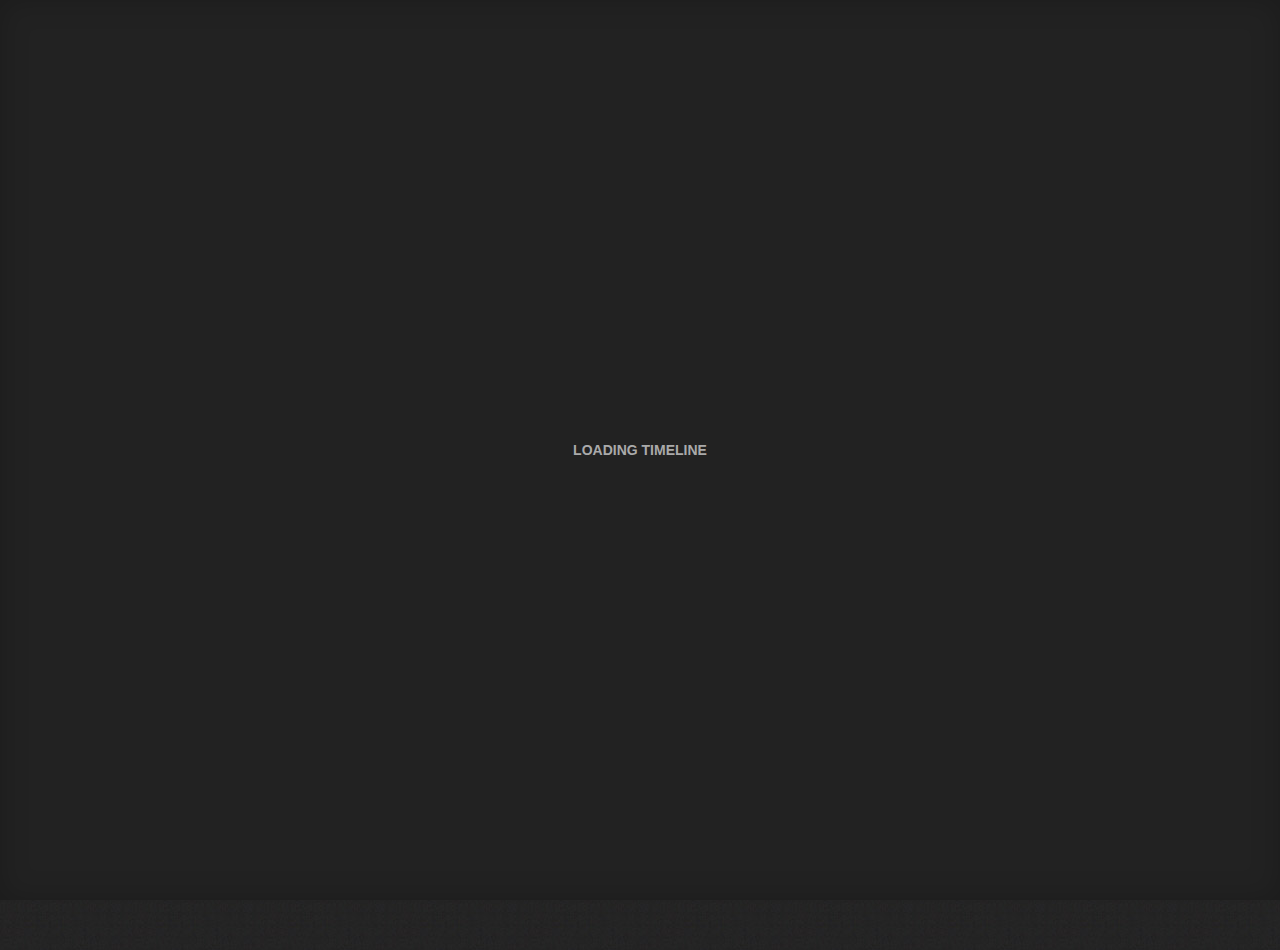
<file: brorby/index.html>
<!DOCTYPE html>
<html>
    <head>
        <meta charset="utf-8" />
        <title>Timeline Portfolio | Tutorialzine Demo</title>
        
        <!-- The default timeline stylesheet -->
        <link rel="stylesheet" href="assets/css/timeline.css" />
        <!-- Our customizations to the theme -->
        <link rel="stylesheet" href="assets/css/styles.css" />
        
        <!-- Google Fonts -->
        <link rel="stylesheet" href="http://fonts.googleapis.com/css?family=Dancing+Script|Antic+Slab" />
        
        <!--[if lt IE 9]>
          <script src="http://html5shiv.googlecode.com/svn/trunk/html5.js"></script>
        <![endif]-->
    </head>
    
    <body>

		<header>
			<a href="http://tutorialzine.com/2012/04/timeline-portfolio/">Download on Tutorialzine</a>
		</header>

		<div id="timeline">
			<!-- Timeline.js will genereate the markup here -->
		</div>
        
        <!-- JavaScript includes - jQuery, turn.js and our own script.js -->
		<script src="http://code.jquery.com/jquery-1.7.1.min.js"></script>
		<script src="assets/js/timeline-min.js"></script>
		<script src="assets/js/script.js"></script>

    </body>
</html>
</file>
<file: brorby/assets/css/timeline.css>
#timeline h1,#timeline h2,#timeline h3,#timeline h4,#timeline h5,#timeline h6,#timeline p,#timeline blockquote,#timeline pre,#timeline a,#timeline abbr,#timeline acronym,#timeline address,#timeline cite,#timeline code,#timeline del,#timeline dfn,#timeline em,#timeline img,#timeline q,#timeline s,#timeline samp,#timeline small,#timeline strike,#timeline strong,#timeline sub,#timeline sup,#timeline tt,#timeline var,#timeline dd,#timeline dl,#timeline dt,#timeline li,#timeline ol,#timeline ul,#timeline fieldset,#timeline form,#timeline label,#timeline legend,#timeline button,#timeline table,#timeline caption,#timeline tbody,#timeline tfoot,#timeline thead,#timeline tr,#timeline th,#timeline td{margin:0;padding:0;border:0;font-weight:normal;font-style:normal;font-size:100%;line-height:1;font-family:inherit;}
#timeline table{border-collapse:collapse;border-spacing:0;}
#timeline ol,#timeline ul{list-style:none;}
#timeline q:before,#timeline q:after,#timeline blockquote:before,#timeline blockquote:after{content:"";}
#timeline a:focus{outline:thin dotted;}
#timeline a:hover,#timeline a:active{outline:0;}
#timeline article,#timeline aside,#timeline details,#timeline figcaption,#timeline figure,#timeline footer,#timeline header,#timeline hgroup,#timeline nav,#timeline section{display:block;}
#timeline audio,#timeline canvas,#timeline video{display:inline-block;*display:inline;*zoom:1;}
#timeline audio:not([controls]){display:none;}
#timeline sub,#timeline sup{font-size:75%;line-height:0;position:relative;vertical-align:baseline;}
#timeline sup{top:-0.5em;}
#timeline sub{bottom:-0.25em;}
#timeline img{border:0;-ms-interpolation-mode:bicubic;}
#timeline button,#timeline input,#timeline select,#timeline textarea{font-size:100%;margin:0;vertical-align:baseline;*vertical-align:middle;}
#timeline button,#timeline input{line-height:normal;*overflow:visible;}
#timeline button::-moz-focus-inner,#timeline input::-moz-focus-inner{border:0;padding:0;}
#timeline button,#timeline input[type="button"],#timeline input[type="reset"],#timeline input[type="submit"]{cursor:pointer;-webkit-appearance:button;}
#timeline input[type="search"]{-webkit-appearance:textfield;-webkit-box-sizing:content-box;-moz-box-sizing:content-box;box-sizing:content-box;}
#timeline input[type="search"]::-webkit-search-decoration{-webkit-appearance:none;}
#timeline textarea{overflow:auto;vertical-align:top;}
html,body{height:100%;padding:0px;margin:0px;}
#timeline{width:100%;height:100%;padding:0px;margin:0px;background-color:#ffffff;position:absolute;overflow:hidden;}#timeline .feedback{position:absolute;display:table;overflow:hidden;top:0px;left:0px;z-index:2000;width:100%;height:100%;background-color:#e9e9e9;border:1px solid #cccccc;}#timeline .feedback .messege{display:table-cell;vertical-align:middle;font-size:28px;font-family:"Helvetica Neue",Helvetica,Arial,sans-serif;font-weight:bold;text-transform:uppercase;line-height:36px;width:75%;margin-left:auto;margin-right:auto;margin-top:auto;margin-bottom:auto;text-align:center;}
#timeline .container.main{position:absolute;top:0px:	left:0px;padding-bottom:3px;width:auto;height:auto;margin:0px;clear:both;}
#timeline img,#timeline embed,#timeline object,#timeline video,#timeline iframe{max-width:100%;}
#timeline img{max-height:100%;border:1px solid #999999;}
#timeline a{color:#0088cc;text-decoration:none;}
#timeline a:hover{color:#005580;text-decoration:underline;}
#timeline .twitter{text-align:left;font-family:"Helvetica Neue",Helvetica,Arial,sans-serif;background-color:#ffffff;margin-left:auto;margin-right:auto;margin-bottom:15px;clear:both;}#timeline .twitter blockquote{font-size:15px;line-height:20px;color:#666666;}#timeline .twitter blockquote p{font-size:28px;line-height:36px;margin-bottom:6px;padding-top:10px;background-color:#ffffff;font-family:"Georgia",Times New Roman,Times,serif;color:#000000;}
#timeline .twitter blockquote .quote-mark{color:#666666;}
#timeline .twitter .created-at{background-image:url(timeline.png);background-repeat:no-repeat;background-position:0 -889px;width:24px;height:24px;width:24px;height:24px;overflow:hidden;margin-left:15px;display:inline-block;float:right;filter:alpha(opacity=25);-khtml-opacity:0.25;-moz-opacity:0.25;opacity:0.25;}
#timeline .twitter .created-at:hover{filter:alpha(opacity=100);-khtml-opacity:1;-moz-opacity:1;opacity:1;}
#timeline .twitter .vcard{float:right;margin-bottom:15px;}#timeline .twitter .vcard a{color:#333333;}
#timeline .twitter .vcard a:hover{text-decoration:none;}#timeline .twitter .vcard a:hover .fn{text-decoration:underline;}
#timeline .twitter .vcard .fn,#timeline .twitter .vcard .nickname{padding-left:42px;}
#timeline .twitter .vcard .fn{display:block;font-weight:bold;}
#timeline .twitter .vcard .nickname{margin-top:3px;display:block;color:#666666;}
#timeline .twitter .vcard .avatar{float:left;display:block;width:32px;height:32px;}#timeline .twitter .vcard .avatar img{-moz-border-radius:5px;-webkit-border-radius:5px;border-radius:5px;}
#timeline .layout-media .twitter{max-width:70%;}
#timeline .thumbnail{width:24px;height:24px;overflow:hidden;float:left;margin-right:5px;border:1px solid #cccccc;}
#timeline .thumbnail.twitter{background-image:url(timeline.png);background-repeat:no-repeat;background-position:0 -889px;width:24px;height:24px;}
#timeline .thumbnail.vimeo{background-image:url(timeline.png);background-repeat:no-repeat;background-position:0 -963px;width:24px;height:24px;}
#timeline .thumbnail.youtube{background-image:url(timeline.png);background-repeat:no-repeat;background-position:0 -1111px;width:24px;height:24px;}
#timeline .thumbnail.soundcloud{background-image:url(timeline.png);background-repeat:no-repeat;background-position:0 -659px;width:24px;height:24px;}
#timeline .thumbnail.map{background-image:url(timeline.png);background-repeat:no-repeat;background-position:0 -514px;width:26px;height:21px;}
#timeline .thumbnail.website{background-image:url(timeline.png);background-repeat:no-repeat;background-position:0 -1037px;width:24px;height:24px;}
#timeline .zFront{z-index:500;}
#timeline{}#timeline .feature{width:100%;}#timeline .feature .slider{width:100%;float:left;position:relative;z-index:10;padding-top:15px;-webkit-box-shadow:1px 1px 7px rgba(0, 0, 0, 0.3);-moz-box-shadow:1px 1px 7px rgba(0, 0, 0, 0.3);box-shadow:1px 1px 7px rgba(0, 0, 0, 0.3);}#timeline .feature .slider h2.date{line-height:24px;}
#timeline .feature .slider .date a,#timeline .feature .slider .title a{color:#999999;}
#timeline .feature .slider blockquote{font-size:28px;text-align:left;line-height:36px;margin-bottom:6px;padding-top:10px;background-color:#ffffff;font-family:"Georgia",Times New Roman,Times,serif;color:#000000;}
.slider{width:100%;height:100%;overflow:hidden;}.slider .slider-container-mask{text-align:center;width:100%;height:100%;overflow:hidden;}.slider .slider-container-mask .slider-container{position:absolute;top:0px;left:-2160px;width:100%;height:100%;text-align:center;display:block;background-color:#ffffff;}.slider .slider-container-mask .slider-container .slider-item-container{display:table-cell;vertical-align:middle;}
.slider img,.slider embed,.slider object,.slider video,.slider iframe{max-width:100%;}
.slider .nav-previous,.slider .nav-next{position:absolute;top:0px;width:100px;color:#DBDBDB;font-size:11px;}.slider .nav-previous .nav-container,.slider .nav-next .nav-container{height:100px;position:absolute;}
.slider .nav-previous .icon,.slider .nav-next .icon{margin-bottom:15px;}
.slider .nav-previous .date,.slider .nav-next .date{font-family:"Helvetica Neue",Helvetica,Arial,sans-serif;font-size:15px;font-weight:bold;line-height:#e9e9e9;text-transform:uppercase;margin-bottom:5px;}
.slider .nav-previous .date,.slider .nav-next .date,.slider .nav-previous .title,.slider .nav-next .title{line-height:14px;}.slider .nav-previous .date a,.slider .nav-next .date a,.slider .nav-previous .title a,.slider .nav-next .title a{color:#999999;}
.slider .nav-previous .date small,.slider .nav-next .date small,.slider .nav-previous .title small,.slider .nav-next .title small{display:none;}
.slider .nav-previous:hover,.slider .nav-next:hover{color:#333333;cursor:pointer;}
.slider .nav-previous{float:left;text-align:left;}.slider .nav-previous .icon{margin-left:10px;padding-left:20px;background:url([data-uri]) no-repeat scroll 0% 50%;}
.slider .nav-previous .date,.slider .nav-previous .title{text-align:left;padding-left:10px;}
.slider .nav-previous:hover .icon{margin-left:5px;padding-left:20px;}
.slider .nav-next{float:right;text-align:right;}.slider .nav-next .icon{margin-right:10px;padding-right:20px;background:url([data-uri]) no-repeat scroll 100% 50%;}
.slider .nav-next .date,.slider .nav-next .title{text-align:right;padding-right:10px;}
.slider .nav-next:hover .icon{margin-right:5px;padding-right:20px;}
.slider .slider-item{position:absolute;width:700px;height:100%;padding:0px;margin:0px;overflow:hidden;display:table;}.slider .slider-item .content{display:table-cell;vertical-align:middle;}.slider .slider-item .content .content-container{display:table;vertical-align:middle;}.slider .slider-item .content .content-container .text{width:40%;max-width:50%;min-width:120px;display:table-cell;vertical-align:middle;}.slider .slider-item .content .content-container .text .container{display:table-cell;vertical-align:middle;text-align:left;padding-right:15px;}
.slider .slider-item .content .content-container .media{width:100%;min-width:50%;float:left;}.slider .slider-item .content .content-container .media .media-wrapper{margin-left:auto;margin-right:auto;}.slider .slider-item .content .content-container .media .media-wrapper .media-container{display:inline-block;overflow:hidden;line-height:0px;padding:0px;}.slider .slider-item .content .content-container .media .media-wrapper .media-container img,.slider .slider-item .content .content-container .media .media-wrapper .media-container iframe{border:1px solid #cccccc;}
.slider .slider-item .content .content-container .media .media-wrapper .media-container .credit,.slider .slider-item .content .content-container .media .media-wrapper .media-container .caption{font-family:"Helvetica Neue",Helvetica,Arial,sans-serif;}
.slider .slider-item .content .content-container .media .media-wrapper .media-container .credit{color:#999999;text-align:right;font-size:10px;line-height:10px;display:block;margin:0 auto;margin-top:4px;}
.slider .slider-item .content .content-container .media .media-wrapper .media-container .caption{text-align:left;margin-top:10px;color:#666666;font-size:11px;line-height:14px;}
.slider .slider-item .content .content-container .media.text-media .media-wrapper .media-container{border:none;background-color:#ffffff;}
.slider .slider-item .content .content-container.layout-text{width:100%;}.slider .slider-item .content .content-container.layout-text .text{width:100%;max-width:100%;}.slider .slider-item .content .content-container.layout-text .text .container{display:block;vertical-align:middle;text-align:left;padding:0px;width:60%;text-align:left;margin-left:auto;margin-right:auto;}
.slider .slider-item .content .content-container.layout-media{width:100%;}.slider .slider-item .content .content-container.layout-media .text{width:100%;height:100%;max-width:100%;display:block;text-align:center;}.slider .slider-item .content .content-container.layout-media .text .container{display:block;text-align:center;width:100%;margin-left:none;margin-right:none;}
.slider .slider-item .content .content-container.layout-media .media{width:100%;min-width:50%;float:none;}.slider .slider-item .content .content-container.layout-media .media .media-wrapper{display:block;}.slider .slider-item .content .content-container.layout-media .media .media-wrapper .media-container{margin-left:auto;margin-right:auto;overflow:hidden;line-height:0px;padding:0px;}
#timeline .navigation{clear:both;cursor:move;width:100%;height:200px;border-top:1px solid #cccccc;position:relative;}#timeline .navigation .toolbar{position:absolute;top:45px;left:0px;z-index:1000;background-color:#ffffff;border:1px solid #cccccc;-webkit-box-shadow:1px 1px 0px rgba(0, 0, 0, 0.2);-moz-box-shadow:1px 1px 0px rgba(0, 0, 0, 0.2);box-shadow:1px 1px 0px rgba(0, 0, 0, 0.2);}#timeline .navigation .toolbar .zoom-in,#timeline .navigation .toolbar .zoom-out,#timeline .navigation .toolbar .back-home{font-family:"Helvetica Neue",Helvetica,Arial,sans-serif;font-size:10px;font-weight:normal;line-height:20px;top:0px;z-index:1000;width:18px;height:18px;color:#333333;text-align:center;font-weight:bold;border:1px solid #ffffff;padding:5px;filter:alpha(opacity=50);-khtml-opacity:0.5;-moz-opacity:0.5;opacity:0.5;}
#timeline .navigation .toolbar .zoom-in:hover,#timeline .navigation .toolbar .zoom-out:hover,#timeline .navigation .toolbar .back-home:hover{color:#0088cc;cursor:pointer;filter:alpha(opacity=100);-khtml-opacity:1;-moz-opacity:1;opacity:1;}
#timeline .navigation .toolbar .zoom-in .icon{background-image:url(timeline.png);background-repeat:no-repeat;background-position:0 -1507px;width:16px;height:16px;}
#timeline .navigation .toolbar .zoom-out .icon{background-image:url(timeline.png);background-repeat:no-repeat;background-position:0 -1647px;width:16px;height:16px;}
#timeline .navigation .toolbar .back-home .icon{background-image:url(timeline.png);background-repeat:no-repeat;background-position:0 -1303px;width:16px;height:12px;}
#timeline .navigation .timenav-background{position:absolute;cursor:move;top:0px;left:0px;height:150px;width:100%;background-color:#e9e9e9;}#timeline .navigation .timenav-background .timenav-interval-background{position:absolute;top:151px;left:0px;background:#ffffff;width:100%;height:49px;}#timeline .navigation .timenav-background .timenav-interval-background .top-highlight{position:absolute;top:-1px;left:0px;z-index:30;width:100%;height:1px;background:#ffffff;filter:alpha(opacity=50);-khtml-opacity:0.5;-moz-opacity:0.5;opacity:0.5;-webkit-box-shadow:1px 1px 5px rgba(0, 0, 0, 0.2);-moz-box-shadow:1px 1px 5px rgba(0, 0, 0, 0.2);box-shadow:1px 1px 5px rgba(0, 0, 0, 0.2);}
#timeline .navigation .timenav-background .timenav-line{position:absolute;top:0px;left:50%;width:3px;height:150px;background:#0088cc;z-index:500;-webkit-box-shadow:1px 1px 7px rgba(0, 0, 0, 0.3);-moz-box-shadow:1px 1px 7px rgba(0, 0, 0, 0.3);box-shadow:1px 1px 7px rgba(0, 0, 0, 0.3);}
#timeline .navigation .timenav{position:absolute;top:0px;left:-250px;z-index:1;}#timeline .navigation .timenav .content{position:relative;}#timeline .navigation .timenav .content .marker.start{display:none;}
#timeline .navigation .timenav .content .marker.active .dot{background:#0088cc;z-index:200;}
#timeline .navigation .timenav .content .marker.active .line{z-index:199;background:#0088cc;width:1px;}#timeline .navigation .timenav .content .marker.active .line .event-line{background:#0088cc;filter:alpha(opacity=75);-khtml-opacity:0.75;-moz-opacity:0.75;opacity:0.75;}
#timeline .navigation .timenav .content .marker.active .flag{z-index:200;background-image:url(timeline.png);background-repeat:no-repeat;background-position:0 -110px;width:153px;height:60px;}#timeline .navigation .timenav .content .marker.active .flag .flag-content h3{color:#0088cc;}
#timeline .navigation .timenav .content .marker.active .flag.row1,#timeline .navigation .timenav .content .marker.active .flag.row2,#timeline .navigation .timenav .content .marker.active .flag.row3{z-index:200;}
#timeline .navigation .timenav .content .marker.active:hover{cursor:default;}#timeline .navigation .timenav .content .marker.active:hover .flag .flag-content h3{color:#0088cc;}
#timeline .navigation .timenav .content .marker.active:hover .flag .flag-content h4{color:#999999;}
#timeline .navigation .timenav .content .marker:hover .line{z-index:500;background:#999999;}
#timeline .navigation .timenav .content .marker{position:absolute;top:0px;left:150px;display:block;}#timeline .navigation .timenav .content .marker .dot{position:absolute;top:150px;left:0px;display:block;width:6px;height:6px;background:#333333;-webkit-border-radius:3px;-moz-border-radius:3px;border-radius:3px;z-index:21;}
#timeline .navigation .timenav .content .marker .line{position:absolute;top:0px;left:3px;width:1px;height:150px;background:#cccccc;z-index:22;}#timeline .navigation .timenav .content .marker .line .event-line{position:absolute;z-index:22;left:0px;height:1px;width:1px;background:#0088cc;filter:alpha(opacity=15);-khtml-opacity:0.15;-moz-opacity:0.15;opacity:0.15;}
#timeline .navigation .timenav .content .marker .flag{position:absolute;top:15px;left:3px;padding:0px;display:block;z-index:23;width:153px;height:56px;background-image:url(timeline.png);background-repeat:no-repeat;background-position:0 0;width:153px;height:60px;}#timeline .navigation .timenav .content .marker .flag .flag-content{padding:5px 7px 2px 5px;overflow:hidden;height:33px;}#timeline .navigation .timenav .content .marker .flag .flag-content h3{font-family:"Helvetica Neue",Helvetica,Arial,sans-serif;font-size:15px;font-weight:bold;line-height:20px;font-size:11px;line-height:11px;color:#999999;margin-bottom:2px;}#timeline .navigation .timenav .content .marker .flag .flag-content h3 small{display:none;}
#timeline .navigation .timenav .content .marker .flag .flag-content h4{display:none;font-family:"Helvetica Neue",Helvetica,Arial,sans-serif;font-size:15px;font-weight:normal;line-height:20px;font-size:10px;line-height:10px;color:#aaaaaa;}#timeline .navigation .timenav .content .marker .flag .flag-content h4 small{display:none;}
#timeline .navigation .timenav .content .marker .flag .flag-content .thumbnail{margin-bottom:15px;}
#timeline .navigation .timenav .content .marker .flag:hover{cursor:pointer;background-image:url(timeline.png);background-repeat:no-repeat;background-position:0 -110px;width:153px;height:60px;}#timeline .navigation .timenav .content .marker .flag:hover .flag-content h3{color:#333333;}
#timeline .navigation .timenav .content .marker .flag:hover .flag-content h4{color:#aaaaaa;}
#timeline .navigation .timenav .content .marker .flag.row1{z-index:25;top:48px;}
#timeline .navigation .timenav .content .marker .flag.row2{z-index:24;top:96px;}
#timeline .navigation .timenav .content .marker .flag.row3{z-index:23;top:1px;}
#timeline .navigation .timenav .content .marker .flag.zFront{z-index:100;}
#timeline .navigation .timenav .content .era{position:absolute;top:138px;left:150px;height:12px;display:block;background:#0088cc;overflow:hidden;border-left:1px solid #cccccc;border-right:1px solid #cccccc;border-top:1px solid #cccccc;filter:alpha(opacity=75);-khtml-opacity:0.75;-moz-opacity:0.75;opacity:0.75;-moz-border-radius-topleft:7px;-webkit-border-top-left-radius:7px;border-top-left-radius:7px;-moz-border-radius-topright:7px;-webkit-border-top-right-radius:7px;border-top-right-radius:7px;z-index:-10;}#timeline .navigation .timenav .content .era h3{font-family:"Helvetica Neue",Helvetica,Arial,sans-serif;font-size:10px;font-weight:bold;line-height:10px;color:#ffffff;position:absolute;top:-1px;left:9px;}
#timeline .navigation .timenav .time{position:absolute;left:0px;top:150px;height:50px;background-color:#ffffff;}#timeline .navigation .timenav .time .time-interval-minor{height:6px;white-space:nowrap;position:absolute;top:-9px;left:8px;z-index:10;}#timeline .navigation .timenav .time .time-interval-minor .minor{position:relative;top:0px;display:inline-block;background-image:url([data-uri]);width:100px;height:6px;background-position:center top;white-space:nowrap;color:#666666;margin-top:0px;padding-top:0px;}
#timeline .navigation .timenav .time .time-interval{white-space:nowrap;position:absolute;top:5px;left:0px;}#timeline .navigation .timenav .time .time-interval div{background-image:url([data-uri]);background-position:left top;background-repeat:no-repeat;padding-top:3px;position:absolute;height:3px;left:0px;display:block;font-family:"Helvetica Neue",Helvetica,Arial,sans-serif;font-size:10px;font-weight:normal;line-height:20px;text-transform:uppercase;text-align:left;text-indent:0px;white-space:nowrap;color:#666666;margin-left:0px;margin-right:0px;margin-top:1px;z-index:2;}#timeline .navigation .timenav .time .time-interval div strong{font-weight:bold;color:#000000;}
#timeline .navigation .timenav .time .time-interval-major{white-space:nowrap;position:absolute;top:5px;left:0px;}#timeline .navigation .timenav .time .time-interval-major div{background-image:url([data-uri]);background-position:left top;background-repeat:no-repeat;padding-top:15px;position:absolute;height:15px;left:0px;display:block;font-family:"Helvetica Neue",Helvetica,Arial,sans-serif;font-size:12px;font-weight:bold;line-height:20px;text-transform:uppercase;text-align:left;text-indent:0px;white-space:nowrap;color:#333333;margin-left:0px;margin-right:0px;margin-top:1px;z-index:5;}#timeline .navigation .timenav .time .time-interval-major div strong{font-weight:bold;color:#000000;}
#timeline{font-family:"Georgia",Times New Roman,Times,serif;-webkit-font-smoothing:antialiased;-webkit-text-size-adjust:100%;font-size:15px;font-weight:normal;line-height:20px;}#timeline p{font-size:15px;font-weight:normal;line-height:20px;margin-bottom:20px;color:#666666;}#timeline p small{font-size:13px;}
#timeline p:first-child{margin-top:20px;}
#timeline .navigation p{color:#999999;}
#timeline .feature h3,#timeline .feature h4,#timeline .feature h5,#timeline .feature h6{margin-bottom:15px;}
#timeline .feature p{color:#666666;}
#timeline h1,#timeline h2,#timeline h3,#timeline h4,#timeline h5,#timeline h6{font-weight:normal;color:#000000;text-transform:none;}#timeline h1 a,#timeline h2 a,#timeline h3 a,#timeline h4 a,#timeline h5 a,#timeline h6 a{color:#999999;}
#timeline h1 small,#timeline h2 small,#timeline h3 small,#timeline h4 small,#timeline h5 small,#timeline h6 small{color:#999999;}
#timeline h1.date,#timeline h2.date,#timeline h3.date,#timeline h4.date,#timeline h5.date,#timeline h6.date{font-family:"Helvetica Neue",Helvetica,Arial,sans-serif;font-weight:bold;}
#timeline h2.start{font-size:42px;line-height:44px;}
#timeline h1{margin-bottom:15px;font-size:32px;line-height:34px;}#timeline h1 small{font-size:18px;}
#timeline h2{margin-bottom:15px;font-size:28px;line-height:30px;}#timeline h2 small{font-size:14px;line-height:16px;}
#timeline h3,#timeline h4,#timeline h5,#timeline h6{line-height:40px;}#timeline h3 .active,#timeline h4 .active,#timeline h5 .active,#timeline h6 .active{color:#0088cc;}
#timeline h3{font-size:24px;line-height:26px;}#timeline h3 small{font-size:14px;}
#timeline h4{font-size:16px;line-height:18px;}#timeline h4 small{font-size:12px;}
#timeline h5{font-size:14px;line-height:16px;}
#timeline h6{font-size:13px;line-height:14px;text-transform:uppercase;}
#timeline strong{font-weight:bold;}
#timeline Q{quotes:'„' '“';font-style:italic;}
#timeline .credit,#timeline .caption{font-family:"Helvetica Neue",Helvetica,Arial,sans-serif;}
#timeline .credit{color:#999999;text-align:right;font-size:10px;line-height:10px;display:block;margin:0 auto;clear:both;}
#timeline .caption{text-align:left;margin-top:5px;color:#666666;font-size:11px;line-height:14px;clear:both;}
.tooltip{position:absolute;z-index:1020;display:block;visibility:visible;padding:5px;opacity:0;filter:alpha(opacity=0);font-family:"Helvetica Neue",Helvetica,Arial,sans-serif;font-size:15px;font-weight:bold;line-height:20px;font-size:12px;line-height:12px;}
.tooltip.in{opacity:0.8;filter:alpha(opacity=80);}
.tooltip.top{margin-top:-2px;}
.tooltip.right{margin-left:2px;}
.tooltip.bottom{margin-top:2px;}
.tooltip.left{margin-left:-2px;}
.tooltip.top .tooltip-arrow{bottom:0;left:50%;margin-left:-5px;border-left:5px solid transparent;border-right:5px solid transparent;border-top:5px solid #000000;}
.tooltip.left .tooltip-arrow{top:50%;right:0;margin-top:-5px;border-top:5px solid transparent;border-bottom:5px solid transparent;border-left:5px solid #000000;}
.tooltip.bottom .tooltip-arrow{top:0;left:50%;margin-left:-5px;border-left:5px solid transparent;border-right:5px solid transparent;border-bottom:5px solid #000000;}
.tooltip.right .tooltip-arrow{top:50%;left:0;margin-top:-5px;border-top:5px solid transparent;border-bottom:5px solid transparent;border-right:5px solid #000000;}
.tooltip-inner{max-width:200px;padding:3px 8px;color:#ffffff;text-align:center;text-decoration:none;background-color:#000000;-webkit-border-radius:4px;-moz-border-radius:4px;border-radius:4px;}
.tooltip-arrow{position:absolute;width:0;height:0;}
</file>
<file: brorby/assets/css/styles.css>
/*-------------------------
	Simple reset
--------------------------*/


*{
	margin:0;
	padding:0;
}


/*-------------------------
	General Styles
--------------------------*/


html{
	background:url('../img/page_bg.jpg') repeat #191919;
}


body{
	min-height: 700px;
    padding: 0 0 50px;
	font:14px/1.3 'Segoe UI',Arial, sans-serif;
	overflow:hidden;
}

a, a:visited {
	text-decoration:none;
	outline:none;
	color:#54a6de;
}

a:hover{
	text-decoration:underline;
}

section, footer, header{
	display: block;
}


/*----------------------------
	Styling the timeline
-----------------------------*/


#timeline{
	background:none;
}

.slider .slider-container-mask .slider-container{
	background:none;
}

#timeline div.navigation{
    background: url('../img/timeline_bg.jpg') repeat;
    border-top:none;
}

/* Creating the 3D effect for the timeline navigation */

#timeline div.navigation:before{
	position:absolute;
	content:'';
	height:40px;
	width:100%;
	left:0;
	top:-40px;
	background: url('../img/timeline_bg.jpg') repeat;
}

#timeline div.navigation:after{
	position:absolute;
	content:'';
	height:10px;
	width:100%;
	left:0;
	top:-40px;
	background:repeat-x;
	
	background-image: linear-gradient(bottom, #434446 0%, #363839 100%);
	background-image: -o-linear-gradient(bottom, #434446 0%, #363839 100%);
	background-image: -moz-linear-gradient(bottom, #434446 0%, #363839 100%);
	background-image: -webkit-linear-gradient(bottom, #434446 0%, #363839 100%);
	background-image: -ms-linear-gradient(bottom, #434446 0%, #363839 100%);
}


/* Adding a darker background to the timeline navigation */

#timeline div.timenav-background{
	background-color:#222 !important;
 	background-color:rgba(0,0,0,0.4) !important;
 	
}

#timeline .navigation .timenav-background .timenav-interval-background{
	background:none;
}

#timeline .top-highlight{
	background-color:transparent !important;
}

/* The zoom-in / zoom-out toolbar */

#timeline .toolbar{
	border:none !important;
	background-color: #202222 !important;
}

#timeline .toolbar div{
	border:none !important;
}

/* Styling the timeline numbers on the bottom */

#timeline .navigation .timenav .time .time-interval-minor .minor{
	margin-left:-1px;
}

#timeline .navigation .timenav .time .time-interval div{
	color: #CCCCCC;
}

/* The vertical lines */

#timeline .navigation .timenav .content .marker .line {
	background: #242828;
	box-shadow: 1px 0 0 rgba(255, 255, 255, 0.05);
}

#timeline .navigation .timenav .content .marker .dot {
	background: none repeat scroll 0 0 #FFFFFF;
	border-radius: 3px 3px 3px 3px;
}

/* The previous / next arrows & labels */

.slider .nav-previous .icon {
	background: url("timeline.png") no-repeat scroll 0 -293px transparent;
}

.slider .nav-previous,.slider .nav-next{
	font-family:'Segoe UI',sans-serif;
}

.slider .nav-next .icon {
	background: url("timeline.png") no-repeat scroll 72px -221px transparent;
	width: 70px !important;
}

.slider .nav-next:hover .icon{
	position:relative;
	right:-5px;
}

.slider .nav-previous:hover, .slider .nav-next:hover {
    color: #666;
    cursor: pointer;
}

#timeline .thumbnail {
	border: medium none;
}

/* Color of the headings */

#timeline h1, #timeline h2, #timeline h3, #timeline h4, #timeline h5, #timeline h6{
	color:#ddd;
}

/* The loading screen */

#timeline .feedback {
	background-color: #222222;
	box-shadow: 0 0 30px rgba(0, 0, 0, 0.2) inset;
	border:none;
}

#timeline .feedback div{
	color: #AAAAAA;
	font-size: 14px !important;
	font-weight: normal;
}


/*----------------------------
	The Slides
-----------------------------*/


#timeline .slider-item h2,
#timeline .slider-item h3{
	font-family:'Antic Slab','Segoe UI',sans-serif;
}

#timeline .slider-item h2{
	color:#fff;
}

#timeline .slider-item p{
	font-family:'Segoe UI',sans-serif;
}


#timeline .slider-item img,
#timeline .slider-item iframe{
	border:none;
}

/* Customizing the first slide - the cover */

#timeline .slider-item:nth-child(1) h2{
	font:normal 70px/1 'Antic Slab','Segoe UI',sans-serif;
	background:rgba(0,0,0,0.3);
	white-space: nowrap;
	padding:10px 5px 5px 20px;
	position:relative;
	right:-60px;
	z-index:10;
}

#timeline .slider-item:nth-child(1) p i{
	font:normal normal 40px 'Dancing Script','Segoe UI',sans-serif;
	background:rgba(0,0,0,0.3);
	white-space: nowrap;
	padding:5px 20px;
	position:relative;
	right:-60px;
	z-index:10;
}

#timeline .slider-item:nth-child(1) p .c1{
	color:#1bdff0;
}

#timeline .slider-item:nth-child(1) p .c2{
	color:#c92fe6;
}

#timeline .slider-item:nth-child(1) .media-container {
	left: -30px;
	position: relative;
	z-index: 1;
}

#timeline .slider-item:nth-child(1) .credit{
	text-align: center;
}


/*----------------------------
	Back to Tzine header
-----------------------------*/


header{
	width:267px;
	height:48px;
	position:fixed;
	top:0;
	left:50%;
	margin-left: -440px;
	z-index: 1000;
	box-shadow: 0 0 2px #000000;
}

header a{
	border:none !important;
	text-indent:-9999px;
	overflow:hidden;
	position:absolute;
	top:0;
	left:0;
	width:100%;
	height:100%;
	background:url('../img/download_on_tutorialzine.jpg') no-repeat;
}
</file>
